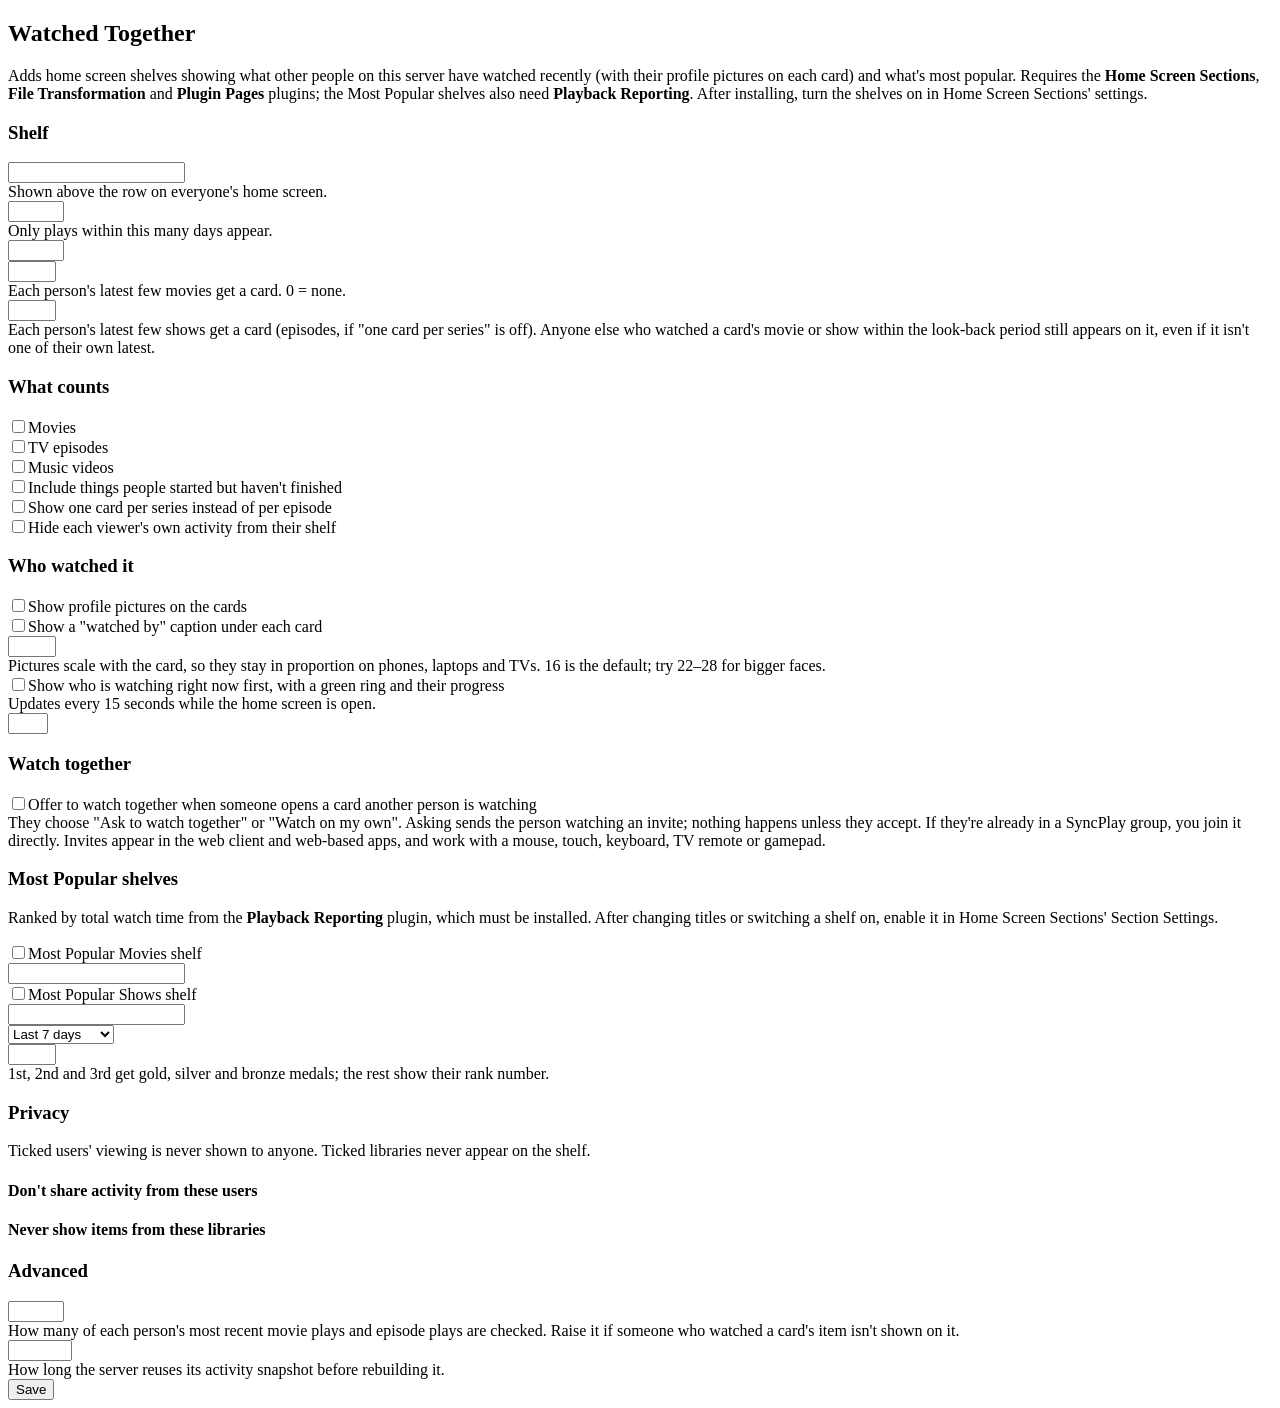
<file: src/Jellyfin.Plugin.WatchedTogether/Configuration/configPage.html>
<!DOCTYPE html>
<html lang="en">
<head>
    <title>Watched Together</title>
</head>
<body>
<div data-role="page" id="watchedTogetherConfigPage" class="page type-interior pluginConfigurationPage" data-require="emby-input,emby-button,emby-checkbox,emby-select">
    <div data-role="content">
        <div class="content-primary">
            <form id="watchedTogetherConfigForm">
                <div class="verticalSection">
                    <h2 class="sectionTitle">Watched Together</h2>
                    <p class="fieldDescription">
                        Adds home screen shelves showing what other people on this server have watched recently
                        (with their profile pictures on each card) and what's most popular. Requires the
                        <b>Home Screen Sections</b>, <b>File Transformation</b> and <b>Plugin Pages</b> plugins;
                        the Most Popular shelves also need <b>Playback Reporting</b>. After installing, turn the
                        shelves on in Home Screen Sections' settings.
                    </p>
                </div>

                <h3 class="sectionTitle">Shelf</h3>
                <div class="inputContainer">
                    <input is="emby-input" type="text" id="SectionTitle" label="Shelf title" />
                    <div class="fieldDescription">Shown above the row on everyone's home screen.</div>
                </div>
                <div class="inputContainer">
                    <input is="emby-input" type="number" id="LookbackDays" min="1" max="365" label="Look back (days)" />
                    <div class="fieldDescription">Only plays within this many days appear.</div>
                </div>
                <div class="inputContainer">
                    <input is="emby-input" type="number" id="MaxItems" min="1" max="100" label="Maximum cards on the shelf" />
                </div>
                <div class="inputContainer">
                    <input is="emby-input" type="number" id="MoviesPerPerson" min="0" max="50" label="Movies each person adds" />
                    <div class="fieldDescription">Each person's latest few movies get a card. 0 = none.</div>
                </div>
                <div class="inputContainer">
                    <input is="emby-input" type="number" id="ShowsPerPerson" min="0" max="50" label="Shows each person adds" />
                    <div class="fieldDescription">Each person's latest few shows get a card (episodes, if "one card per series" is off). Anyone else who watched a card's movie or show within the look-back period still appears on it, even if it isn't one of their own latest.</div>
                </div>

                <h3 class="sectionTitle">What counts</h3>
                <div class="checkboxContainer">
                    <label><input is="emby-checkbox" type="checkbox" id="IncludeMovies" /><span>Movies</span></label>
                </div>
                <div class="checkboxContainer">
                    <label><input is="emby-checkbox" type="checkbox" id="IncludeEpisodes" /><span>TV episodes</span></label>
                </div>
                <div class="checkboxContainer">
                    <label><input is="emby-checkbox" type="checkbox" id="IncludeMusicVideos" /><span>Music videos</span></label>
                </div>
                <div class="checkboxContainer checkboxContainer-withDescription">
                    <label><input is="emby-checkbox" type="checkbox" id="IncludeInProgress" /><span>Include things people started but haven't finished</span></label>
                </div>
                <div class="checkboxContainer checkboxContainer-withDescription">
                    <label><input is="emby-checkbox" type="checkbox" id="GroupEpisodesBySeries" /><span>Show one card per series instead of per episode</span></label>
                </div>
                <div class="checkboxContainer checkboxContainer-withDescription">
                    <label><input is="emby-checkbox" type="checkbox" id="HideOwnActivity" /><span>Hide each viewer's own activity from their shelf</span></label>
                </div>

                <h3 class="sectionTitle">Who watched it</h3>
                <div class="checkboxContainer">
                    <label><input is="emby-checkbox" type="checkbox" id="ShowAvatars" /><span>Show profile pictures on the cards</span></label>
                </div>
                <div class="checkboxContainer">
                    <label><input is="emby-checkbox" type="checkbox" id="ShowNamesCaption" /><span>Show a "watched by" caption under each card</span></label>
                </div>
                <div class="inputContainer">
                    <input is="emby-input" type="number" id="AvatarSizePercent" min="5" max="40" label="Profile picture size (% of card width)" />
                    <div class="fieldDescription">Pictures scale with the card, so they stay in proportion on phones, laptops and TVs. 16 is the default; try 22–28 for bigger faces.</div>
                </div>
                <div class="checkboxContainer checkboxContainer-withDescription">
                    <label><input is="emby-checkbox" type="checkbox" id="ShowLiveSessions" /><span>Show who is watching right now first, with a green ring and their progress</span></label>
                    <div class="fieldDescription">Updates every 15 seconds while the home screen is open.</div>
                </div>
                <div class="inputContainer">
                    <input is="emby-input" type="number" id="MaxAvatarsPerCard" min="1" max="8" label="Profile pictures per card before showing +N" />
                </div>

                <h3 class="sectionTitle">Watch together</h3>
                <div class="checkboxContainer checkboxContainer-withDescription">
                    <label><input is="emby-checkbox" type="checkbox" id="EnableWatchTogether" /><span>Offer to watch together when someone opens a card another person is watching</span></label>
                    <div class="fieldDescription">They choose "Ask to watch together" or "Watch on my own". Asking sends the person watching an invite; nothing happens unless they accept. If they're already in a SyncPlay group, you join it directly. Invites appear in the web client and web-based apps, and work with a mouse, touch, keyboard, TV remote or gamepad.</div>
                </div>

                <h3 class="sectionTitle">Most Popular shelves</h3>
                <p class="fieldDescription">Ranked by total watch time from the <b>Playback Reporting</b> plugin, which must be installed. After changing titles or switching a shelf on, enable it in Home Screen Sections' Section Settings.</p>
                <div class="checkboxContainer">
                    <label><input is="emby-checkbox" type="checkbox" id="PopularMoviesEnabled" /><span>Most Popular Movies shelf</span></label>
                </div>
                <div class="inputContainer">
                    <input is="emby-input" type="text" id="PopularMoviesTitle" label="Movies shelf title" />
                </div>
                <div class="checkboxContainer">
                    <label><input is="emby-checkbox" type="checkbox" id="PopularShowsEnabled" /><span>Most Popular Shows shelf</span></label>
                </div>
                <div class="inputContainer">
                    <input is="emby-input" type="text" id="PopularShowsTitle" label="Shows shelf title" />
                </div>
                <div class="selectContainer">
                    <select is="emby-select" id="PopularDays" label="Time frame">
                        <option value="7">Last 7 days</option>
                        <option value="30">Last 30 days</option>
                        <option value="90">Last 90 days</option>
                        <option value="180">Last 6 months</option>
                        <option value="365">Last year</option>
                        <option value="0">All time</option>
                    </select>
                </div>
                <div class="inputContainer">
                    <input is="emby-input" type="number" id="PopularCount" min="1" max="50" label="Items per shelf" />
                    <div class="fieldDescription">1st, 2nd and 3rd get gold, silver and bronze medals; the rest show their rank number.</div>
                </div>

                <h3 class="sectionTitle">Privacy</h3>
                <p class="fieldDescription">Ticked users' viewing is never shown to anyone. Ticked libraries never appear on the shelf.</p>
                <h4>Don't share activity from these users</h4>
                <div id="excludedUsers"></div>
                <h4>Never show items from these libraries</h4>
                <div id="excludedLibraries"></div>

                <h3 class="sectionTitle">Advanced</h3>
                <div class="inputContainer">
                    <input is="emby-input" type="number" id="ItemsScannedPerUser" min="5" max="500" label="History checked per person" />
                    <div class="fieldDescription">How many of each person's most recent movie plays and episode plays are checked. Raise it if someone who watched a card's item isn't shown on it.</div>
                </div>
                <div class="inputContainer">
                    <input is="emby-input" type="number" id="CacheSeconds" min="0" max="3600" label="Refresh interval (seconds)" />
                    <div class="fieldDescription">How long the server reuses its activity snapshot before rebuilding it.</div>
                </div>

                <div>
                    <button is="emby-button" type="submit" class="raised button-submit block emby-button">
                        <span>Save</span>
                    </button>
                </div>
            </form>
        </div>
    </div>

    <script type="text/javascript">
        (function () {
            var pluginId = 'd73b0b70-2b96-4358-861f-78d5edb72753';
            var page = document.querySelector('#watchedTogetherConfigPage');
            var textFields = ['SectionTitle', 'PopularMoviesTitle', 'PopularShowsTitle'];
            var numberFields = ['LookbackDays', 'MaxItems', 'MaxAvatarsPerCard', 'AvatarSizePercent', 'PopularDays', 'PopularCount', 'MoviesPerPerson', 'ShowsPerPerson', 'ItemsScannedPerUser', 'CacheSeconds'];
            var boolFields = ['IncludeMovies', 'IncludeEpisodes', 'IncludeMusicVideos', 'IncludeInProgress',
                'GroupEpisodesBySeries', 'HideOwnActivity', 'ShowAvatars', 'ShowNamesCaption', 'ShowLiveSessions', 'EnableWatchTogether', 'PopularMoviesEnabled', 'PopularShowsEnabled'];

            function escapeHtml(v) {
                return String(v == null ? '' : v).replace(/[&<>"']/g, function (c) {
                    return { '&': '&amp;', '<': '&lt;', '>': '&gt;', '"': '&quot;', "'": '&#39;' }[c];
                });
            }

            function normalise(id) {
                return String(id || '').replace(/-/g, '').toLowerCase();
            }

            function renderChecklist(container, entries, selectedIds, cssClass) {
                var selected = (selectedIds || []).map(normalise);
                var html = '';
                entries.forEach(function (entry) {
                    var checked = selected.indexOf(normalise(entry.id)) !== -1 ? ' checked' : '';
                    html += '<div class="checkboxContainer"><label>' +
                        '<input is="emby-checkbox" type="checkbox" class="' + cssClass + '" data-id="' + escapeHtml(entry.id) + '"' + checked + ' />' +
                        '<span>' + escapeHtml(entry.name) + '</span></label></div>';
                });
                container.innerHTML = html || '<p class="fieldDescription">None found.</p>';
            }

            function collectChecked(cssClass) {
                return Array.prototype.map.call(page.querySelectorAll('.' + cssClass + ':checked'), function (el) {
                    return el.getAttribute('data-id');
                });
            }

            function load() {
                Dashboard.showLoadingMsg();
                Promise.all([
                    ApiClient.getPluginConfiguration(pluginId),
                    ApiClient.getUsers(),
                    ApiClient.getVirtualFolders()
                ]).then(function (results) {
                    var config = results[0];
                    var users = results[1] || [];
                    var folders = results[2] || [];

                    textFields.forEach(function (f) { page.querySelector('#' + f).value = config[f] || ''; });
                    numberFields.forEach(function (f) { page.querySelector('#' + f).value = config[f]; });
                    boolFields.forEach(function (f) { page.querySelector('#' + f).checked = !!config[f]; });

                    renderChecklist(page.querySelector('#excludedUsers'),
                        users.map(function (u) { return { id: u.Id, name: u.Name }; }),
                        config.ExcludedUserIds, 'wtExcludedUser');

                    renderChecklist(page.querySelector('#excludedLibraries'),
                        folders.map(function (f) { return { id: f.ItemId, name: f.Name }; }),
                        config.ExcludedLibraryIds, 'wtExcludedLibrary');
                }).finally(function () {
                    Dashboard.hideLoadingMsg();
                });
            }

            page.addEventListener('pageshow', load);

            page.querySelector('#watchedTogetherConfigForm').addEventListener('submit', function (e) {
                e.preventDefault();
                Dashboard.showLoadingMsg();
                ApiClient.getPluginConfiguration(pluginId).then(function (config) {
                    textFields.forEach(function (f) { config[f] = page.querySelector('#' + f).value; });
                    numberFields.forEach(function (f) {
                        var n = parseInt(page.querySelector('#' + f).value, 10);
                        if (!isNaN(n)) { config[f] = n; }
                    });
                    boolFields.forEach(function (f) { config[f] = page.querySelector('#' + f).checked; });
                    config.ExcludedUserIds = collectChecked('wtExcludedUser');
                    config.ExcludedLibraryIds = collectChecked('wtExcludedLibrary');
                    return ApiClient.updatePluginConfiguration(pluginId, config);
                }).then(Dashboard.processPluginConfigurationUpdateResult)
                  .finally(function () { Dashboard.hideLoadingMsg(); });
                return false;
            });
        })();
    </script>
</div>
</body>
</html>
</file>
